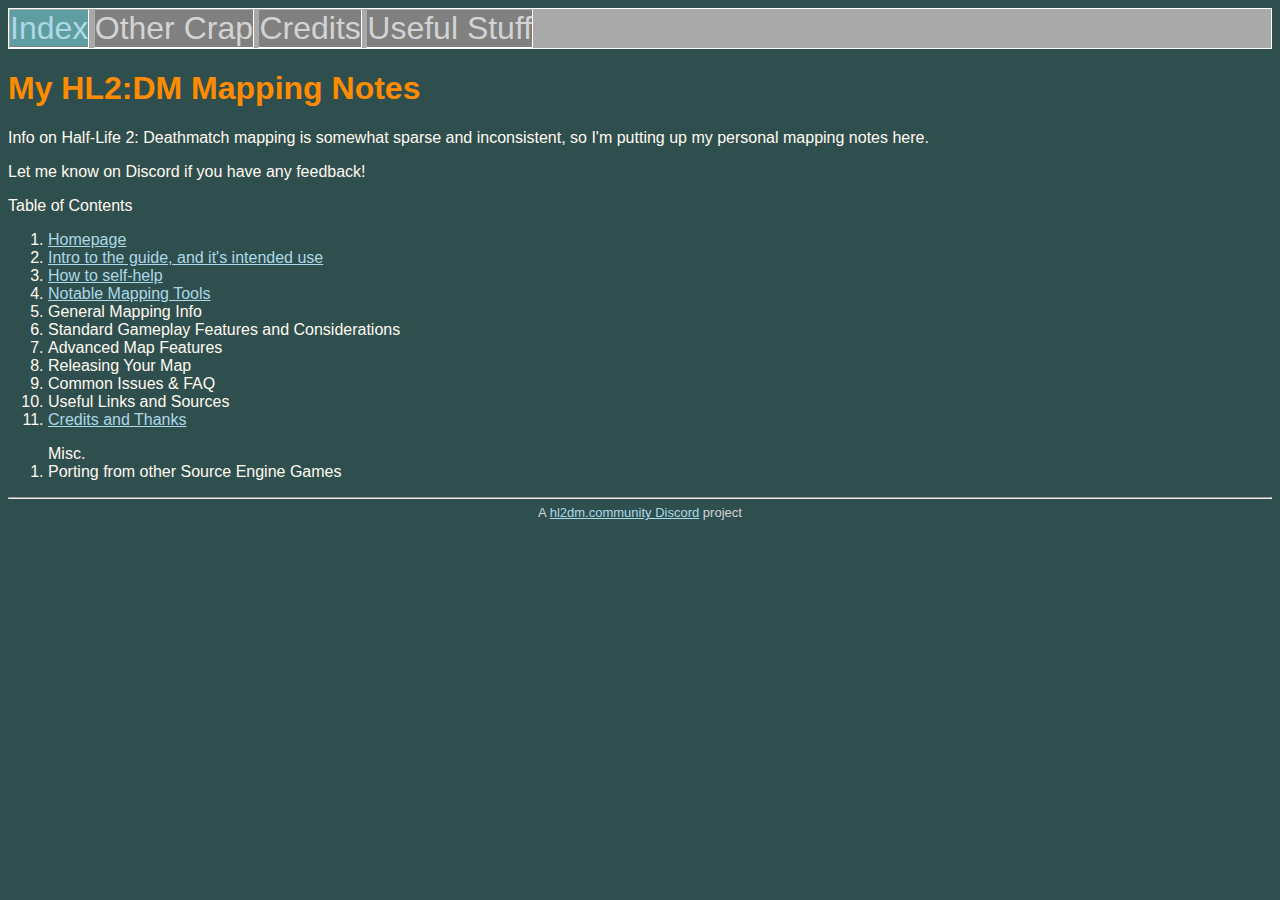
<file: index.html>
<!DOCTYPE html>
    <head>
    <link rel="stylesheet" href="css/main.css">
    <title>Index | HL2:DM Mapping</title>
</head>
<body>
    <div id="navbar-horizontal">
        <ul class="navbar-text">
            <li>
                <a href=index.html class="active">Index</a>
            </li>
            <li>
                <a href="misc.html">Other Crap</a>
            </li>
            <li>
                <a href="credits.html">Credits</a>
            </li>
            <li>
                <a href="useful_links.html">Useful Stuff</a>
            </li>
        </ul>
    </div>
<h1>My HL2:DM Mapping Notes</h1>
<p>Info on Half-Life 2: Deathmatch mapping is somewhat sparse and inconsistent, so I'm putting up my personal mapping notes here.</p>
<p>Let me know on Discord if you have any feedback!</p>
<div id="table-of-contents"
<h1>Table of Contents</h1>
<ol>
    <li><a href="index.html">Homepage</a></li>
    <li><a href="intro.html">Intro to the guide, and it's intended use</a></li>
    <li><a href="selfhelp.html">How to self-help</a></li>
    <li><a href="mappingtools.html">Notable Mapping Tools</a></li>
    <li>General Mapping Info</li>
    <li>Standard Gameplay Features and Considerations</li>
    <li>Advanced Map Features</li>
    <li>Releasing Your Map</li>
    <li>Common Issues & FAQ</li>
    <li>Useful Links and Sources</li>
    <li><a href="credits.html">Credits and Thanks</a></li>
</ol>
<ol>
    <caption>Misc.</caption>
    <li>Porting from other Source Engine Games</li>
</ol>
</body>
<footer>
    <hr>
    A <a href=hl2dm.community>hl2dm.community Discord</a> project</footer>
</html>
</file>
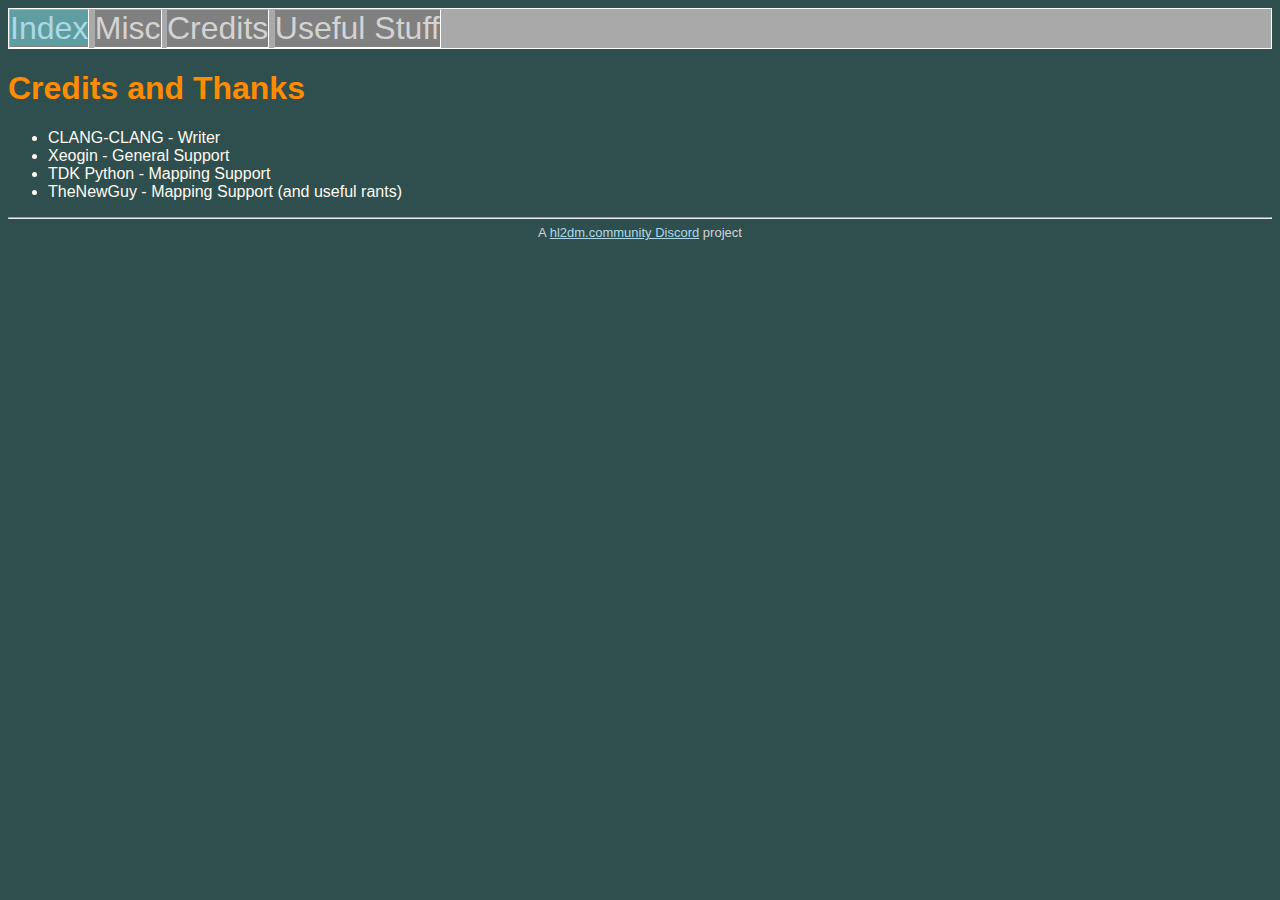
<file: credits.html>
<!DOCTYPE html>
    <head>
    <link rel="stylesheet" href="css/main.css">
    <title>Credits | HL2:DM Mapping</title>
</head>
<body>
    <div id="navbar-horizontal">
        <ul class="navbar-text">
            <li>
                <a href=index.html class="active">Index</a>
            </li>
            <li>
                <a href="misc.html">Misc</a>
            </li>
            <li>
                <a href="credits.html">Credits</a>
            </li>
            <li>
                <a href="useful_links.html">Useful Stuff</a>
            </li>
        </ul>
    </div>
<h1>Credits and Thanks</h1>
<ul>
    <li>CLANG-CLANG - Writer</li>
    <li>Xeogin - General Support</li>
    <li>TDK Python - Mapping Support</li>
    <li>TheNewGuy - Mapping Support (and useful rants)</li>
</ul>
</body>
<footer>
    <hr>
    A <a href=hl2dm.community>hl2dm.community Discord</a> project</footer>
</html>
</file>
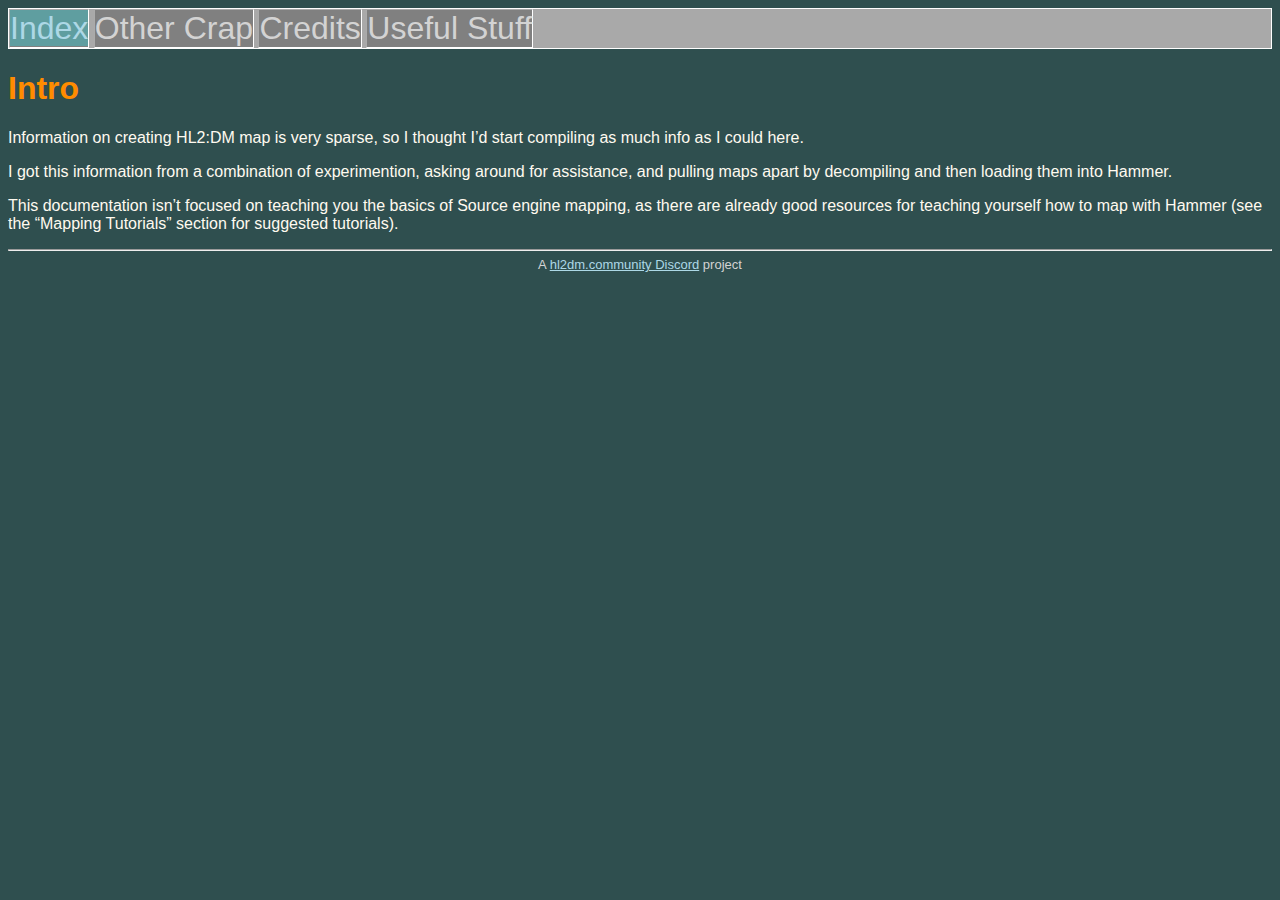
<file: intro.html>
<!DOCTYPE html>
    <head>
    <link rel="stylesheet" href="css/main.css">
    <title>Intro | HL2:DM Mapping</title>
</head>
<body>
    <div id="navbar-horizontal">
        <ul class="navbar-text">
            <li>
                <a href=index.html class="active">Index</a>
            </li>
            <li>
                <a href="misc.html">Other Crap</a>
            </li>
            <li>
                <a href="credits.html">Credits</a>
            </li>
            <li>
                <a href="useful_links.html">Useful Stuff</a>
            </li>
        </ul>
    </div>
<h1>Intro</h1>
<p>Information on creating HL2:DM map is very sparse, so I thought I’d start compiling as much info as I could here.</p>
<p>I got this information from a combination of experimention, asking around for assistance, and pulling maps apart by decompiling and then loading them into Hammer.</p>
<p>This documentation isn’t focused on teaching you the basics of Source engine mapping, as there are already good resources for teaching yourself how to map with Hammer (see the “Mapping Tutorials” section for suggested tutorials).</p>
</body>
<footer>
    <hr>
    A <a href=hl2dm.community>hl2dm.community Discord</a> project</footer>
</html>
</file>
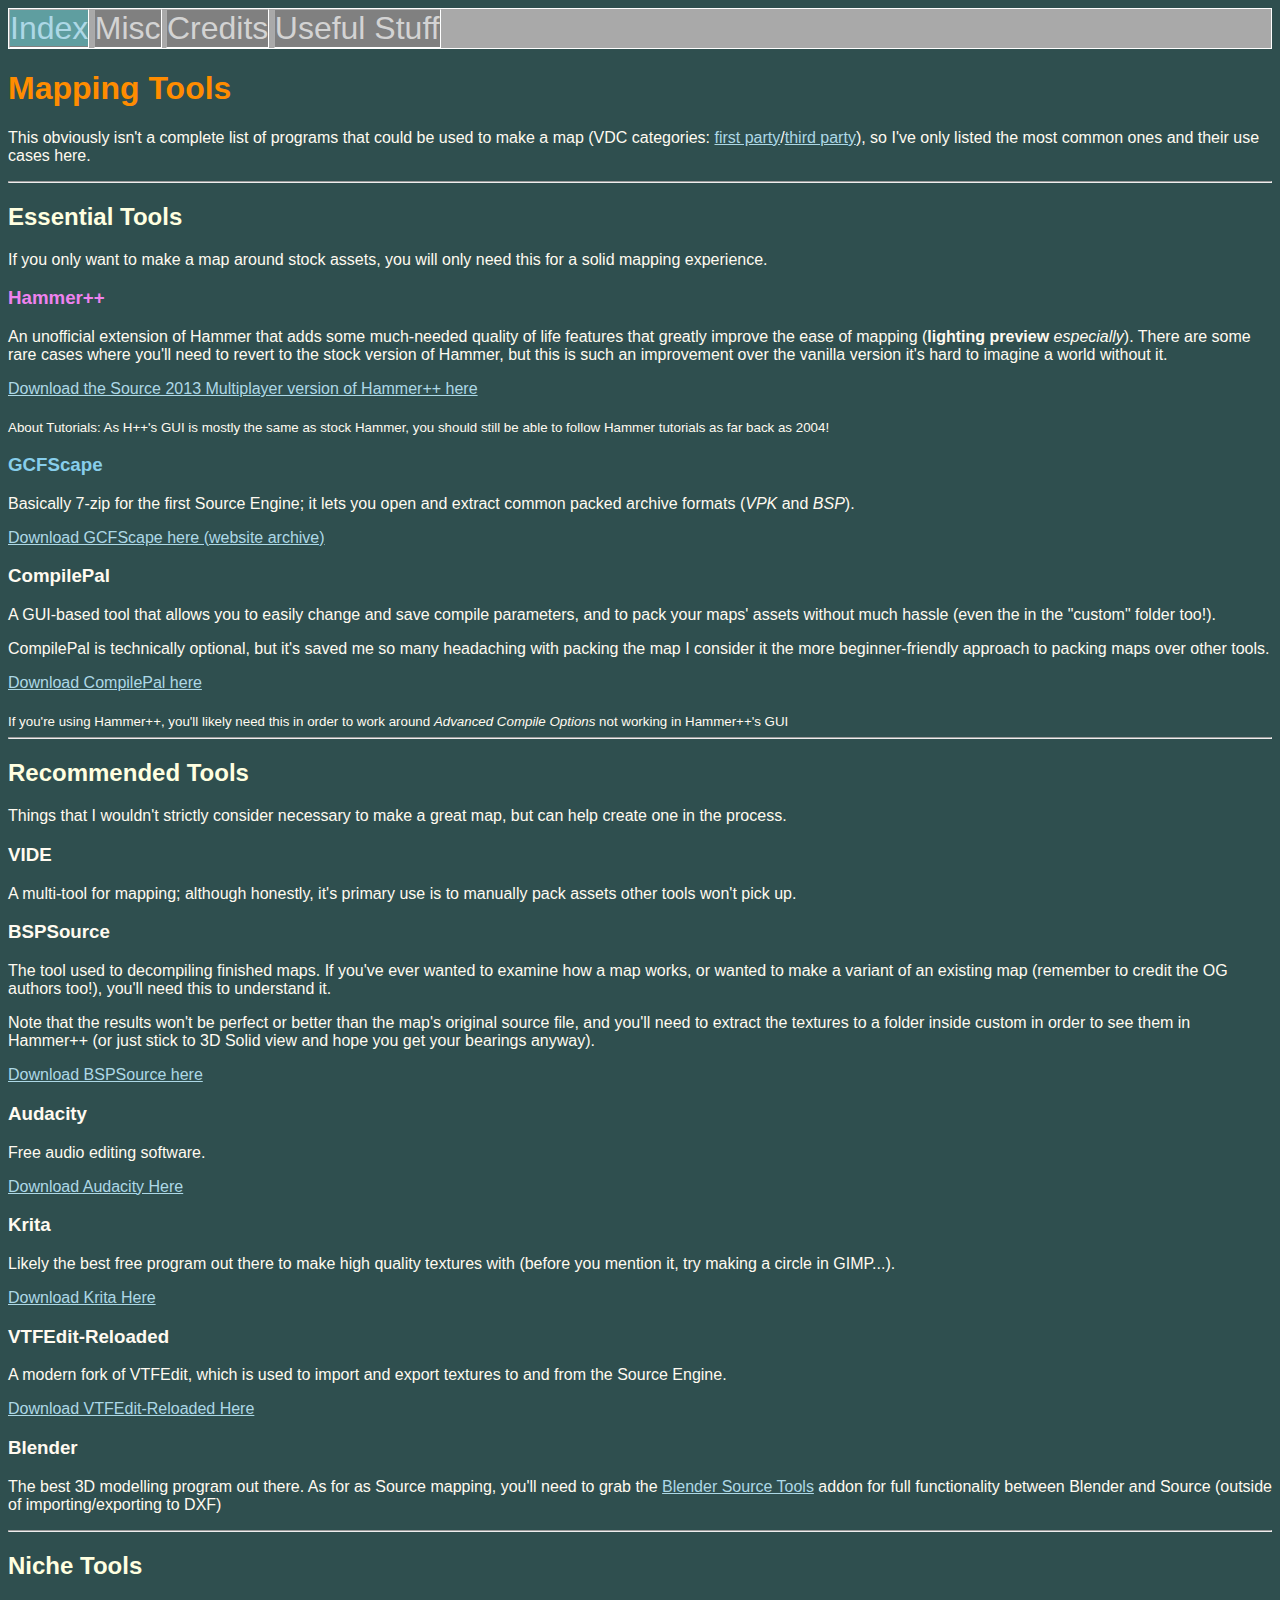
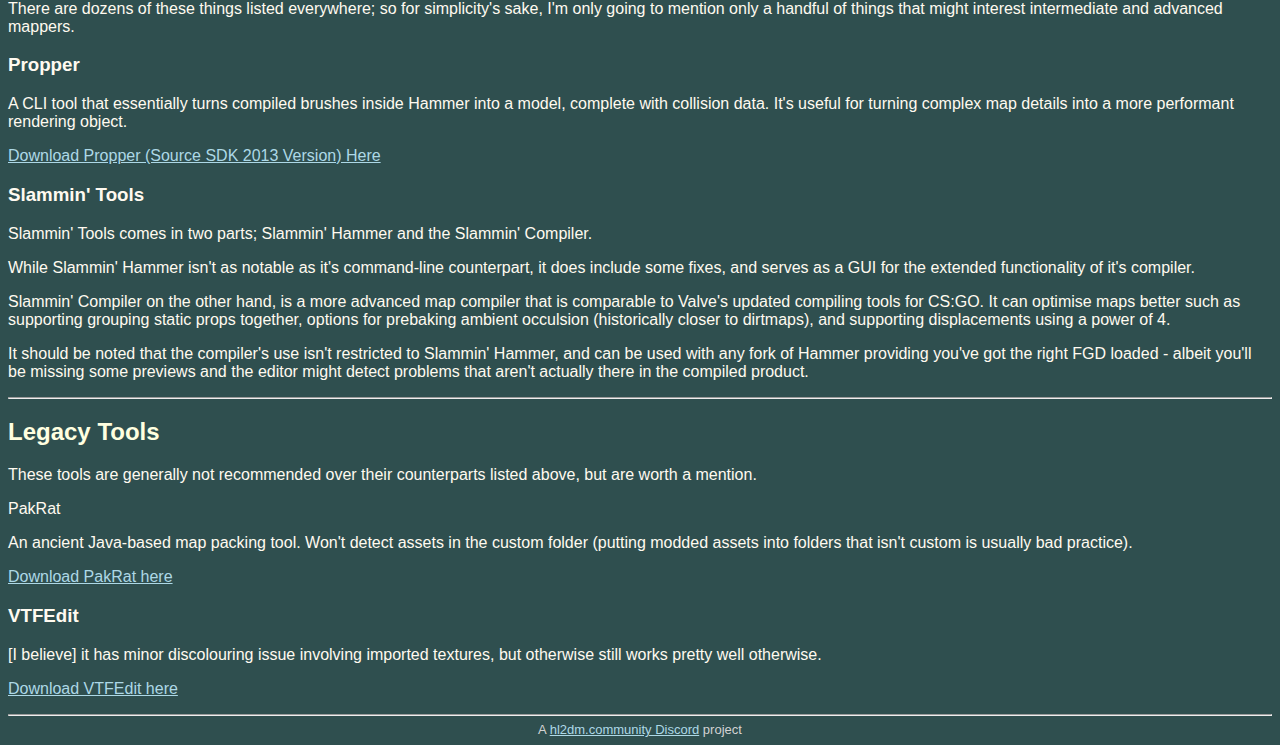
<file: mappingtools.html>
<!DOCTYPE html>
    <head>
    <link rel="stylesheet" href="css/main.css">
    <title>Mapping Tools | HL2:DM Mapping</title>
</head>
<body>
    <div id="navbar-horizontal">
        <ul class="navbar-text">
            <li>
                <a href=index.html class="active">Index</a>
            </li>
            <li>
                <a href="misc.html">Misc</a>
            </li>
            <li>
                <a href="credits.html">Credits</a>
            </li>
            <li>
                <a href="useful_links.html">Useful Stuff</a>
            </li>
        </ul>
    </div>
<h1>Mapping Tools</h1>
<p>This obviously isn't a complete list of programs that could be used to make a map (VDC categories: <a href="https://developer.valvesoftware.com/wiki/Category:Official_Source_Tools">first party</a>/<a href="https://developer.valvesoftware.com/wiki/Category:Third_Party_Tools">third party</a>), so I've only listed the most common ones and their use cases here.</p>
<hr>
<div id="essential">
    <h2>Essential Tools</h2>
    <p>If you only want to make a map around stock assets, you will only need this for a solid mapping experience.</p>
    <h3 style="color:violet;">Hammer++</h3>
    <p>An unofficial extension of Hammer that adds some much-needed quality of life features that greatly improve the ease of mapping (<strong>lighting preview</strong> <em>especially</em>). There are some rare cases where you'll need to revert to the stock version of Hammer, but this is such an improvement over the vanilla version it's hard to imagine a world without it.</p>
    <p><a href="https://ficool2.github.io/HammerPlusPlus-Website/download.html">Download the Source 2013 Multiplayer version of Hammer++ here</a></p>
    <sub>About Tutorials: As H++'s GUI is mostly the same as stock Hammer, you should still be able to follow Hammer tutorials as far back as 2004!</sub>
    <h3 style="color:skyblue;">GCFScape</h3>
    <p>Basically 7-zip for the first Source Engine; it lets you open and extract common packed archive formats (<em>VPK</em> and <em>BSP</em>).</p>
    <p><a href="https://nemstools.github.io/pages/GCFScape-Download.html">Download GCFScape here (website archive)</a></p>
    <h3>CompilePal</h3>
    <p>A GUI-based tool that allows you to easily change and save compile parameters, and to pack your maps' assets without much hassle (even the in the "custom" folder too!).</p>
    <p>CompilePal is technically optional, but it's saved me so many headaching with packing the map I consider it the more beginner-friendly approach to packing maps over other tools.</p>
    <p><a href="https://github.com/ruarai/CompilePal/releases/latest">Download CompilePal here</a></p>
    <sub>If you're using Hammer++, you'll likely need this in order to work around <em>Advanced Compile Options</em> not working in Hammer++'s GUI</sub>
    <hr>
</div>
<div id="recommended">
    <h2>Recommended Tools</h2>
    <p>Things that I wouldn't strictly consider necessary to make a great map, but can help create one in the process.</p>
    <h3>VIDE</h3>
    <p>A multi-tool for mapping; although honestly, it's primary use is to manually pack assets other tools won't pick up.</p>
    <h3>BSPSource</h3>
    <p>The tool used to decompiling finished maps. If you've ever wanted to examine how a map works, or wanted to make a variant of an existing map (remember to credit the OG authors too!), you'll need this to understand it.</p>
    <p>Note that the results won't be perfect or better than the map's original source file, and you'll need to extract the textures to a folder inside custom in order to see them in Hammer++ (or just stick to 3D Solid view and hope you get your bearings anyway).</p>
    <p><a href="https://github.com/ata4/bspsrc/releases/latest">Download BSPSource here</a></p>
    <h3>Audacity</h3>
    <p>Free audio editing software.</p>
    <p><a href="https://www.audacityteam.org/download">Download Audacity Here</a></p>
    <h3>Krita</h3>
    <p>Likely the best free program out there to make high quality textures with (before you mention it, try making a circle in GIMP...).</p>
    <p><a href="https://krita.org/en/download/krita-desktop/">Download Krita Here</a></p>
    <h3>VTFEdit-Reloaded</h3>
    <p>A modern fork of VTFEdit, which is used to import and export textures to and from the Source Engine.</p>
    <p><a href="https://github.com/Sky-rym/VTFEdit-Reloaded/releases">Download VTFEdit-Reloaded Here</a></p>
    <h3>Blender</h3>
    <p>The best 3D modelling program out there. As for as Source mapping, you'll need to grab the <a href="http://steamreview.org/BlenderSourceTools/">Blender Source Tools</a> addon for full functionality between Blender and Source (outside of importing/exporting to DXF)</p>
    <hr>
</div>
<div id="niche">
    <h2>Niche Tools</h2>
    <p>There are dozens of these things listed everywhere; so for simplicity's sake, I'm only going to mention only a handful of things that might interest intermediate and advanced mappers.</p>
    <h3>Propper</h3>
    <p>A CLI tool that essentially turns compiled brushes inside Hammer into a model, complete with collision data. It's useful for turning complex map details into a more performant rendering object.</p>
    <p><a href="https://github.com/tuxxi/propper-2013/releases/">Download Propper (Source SDK 2013 Version) Here</a></p>
    <h3>Slammin' Tools</h3>
    <p>Slammin' Tools comes in two parts; Slammin' Hammer and the Slammin' Compiler.</p>
    <p>While Slammin' Hammer isn't as notable as it's command-line counterpart, it does include some fixes, and serves as a GUI for the extended functionality of it's compiler.</p>
    <p>Slammin' Compiler on the other hand, is a more advanced map compiler that is comparable to Valve's updated compiling tools for CS:GO. It can optimise maps better such as supporting grouping static props together, options for prebaking ambient occulsion (historically closer to dirtmaps), and supporting displacements using a power of 4.</p>
    <p>It should be noted that the compiler's use isn't restricted to Slammin' Hammer, and can be used with any fork of Hammer providing you've got the right FGD loaded - albeit you'll be missing some previews and the editor might detect problems that aren't actually there in the compiled product.</p>
    <hr>
</div>
<div id="legacy">
    <h2>Legacy Tools</h2>
    <p>These tools are generally not recommended over their counterparts listed above, but are worth a mention.</p>
    <p3>PakRat</p3>
    <p>An ancient Java-based map packing tool. Won't detect assets in the custom folder (putting modded assets into folders that isn't custom is usually bad practice).</p>
    <p><a href="https://www.tophattwaffle.com/downloads/pakrat/">Download PakRat here</a></p>
    <h3>VTFEdit</h3>
    <p>[I believe] it has minor discolouring issue involving imported textures, but otherwise still works pretty well otherwise.</p>
    <p><a href="https://www.tophattwaffle.com/downloads/vtfedit/">Download VTFEdit here</a></p>
</div>
</body>
<footer>
    <hr>
    A <a href=hl2dm.community>hl2dm.community Discord</a> project</footer>
</html>
</file>
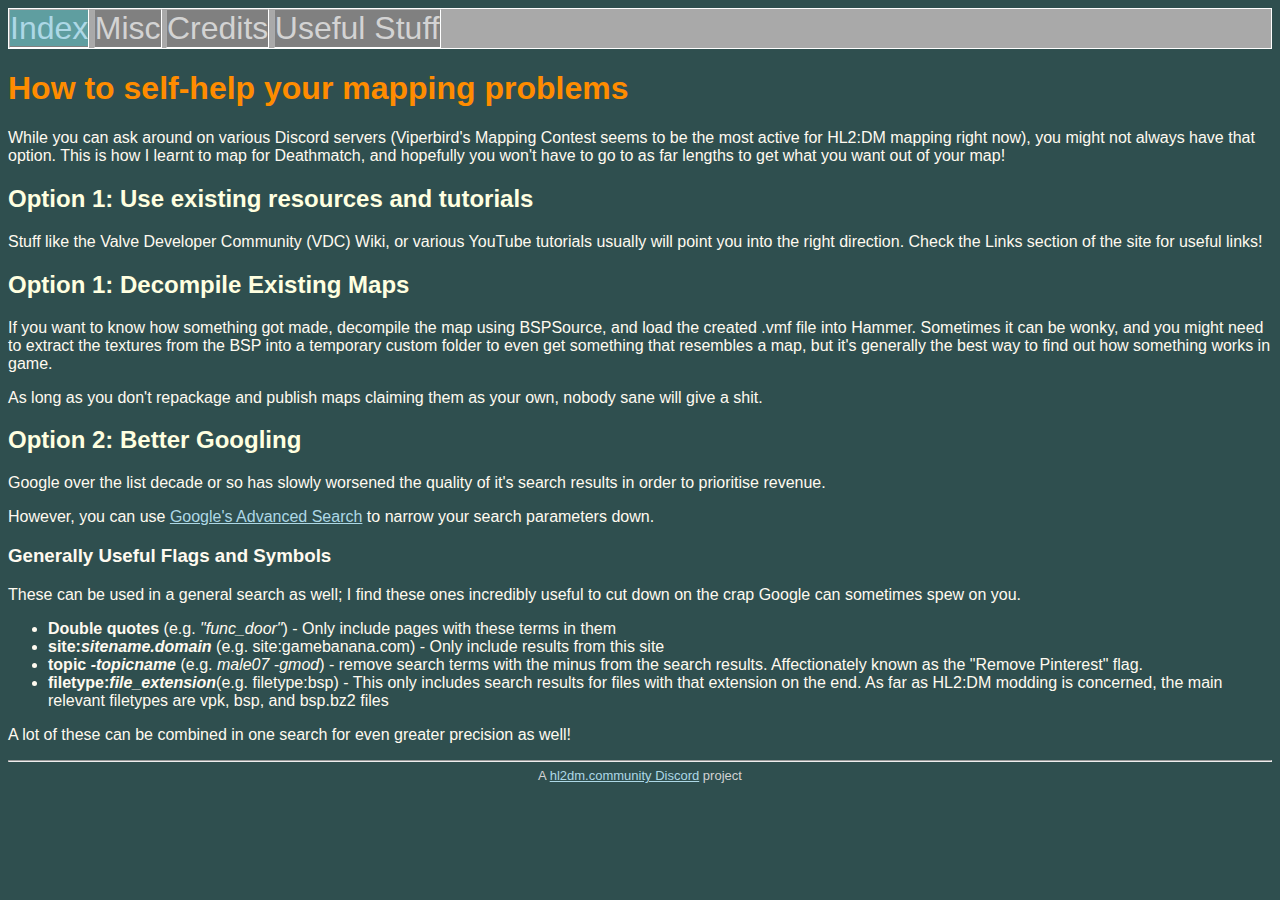
<file: selfhelp..html>
<!DOCTYPE html>
    <head>
    <link rel="stylesheet" href="css/main.css">
    <title>How to Self-Help | HL2:DM Mapping</title>
</head>
<body>
    <div id="navbar-horizontal">
        <ul class="navbar-text">
            <li>
                <a href=index.html class="active">Index</a>
            </li>
            <li>
                <a href="misc.html">Misc</a>
            </li>
            <li>
                <a href="credits.html">Credits</a>
            </li>
            <li>
                <a href="useful_links.html">Useful Stuff</a>
            </li>
        </ul>
    </div>
<h1>How to self-help your mapping problems</h1>
<p>While you can ask around on various Discord servers (Viperbird's Mapping Contest seems to be the most active for HL2:DM mapping right now), you might not always have that option. This is how I learnt to map for Deathmatch, and hopefully you won't have to go to as far lengths to get what you want out of your map!</p>
<h2>Option 1: Use existing resources and tutorials</h2>
<p>Stuff like the Valve Developer Community (VDC) Wiki, or various YouTube tutorials usually will point you into the right direction. Check the Links section of the site for useful links!</p>
<h2>Option 1: Decompile Existing Maps</h2>
<p>If you want to know how something got made, decompile the map using BSPSource, and load the created .vmf file into Hammer. Sometimes it can be wonky, and you might need to extract the textures from the BSP into a temporary custom folder to even get something that resembles a map, but it's generally the best way to find out how something works in game.</p>
<p>As long as you don't repackage and publish maps claiming them as your own, nobody sane will give a shit.</p>
<h2>Option 2: Better Googling</h2>
<p>Google over the list decade or so has slowly worsened the quality of it's search results in order to prioritise revenue.</p>
<p>However, you can use <a href="https://www.google.com/advanced_search">Google's Advanced Search</a> to narrow your search parameters down.</p>
<h3>Generally Useful Flags and Symbols</h3>
<p>These can be used in a general search as well; I find these ones incredibly useful to cut down on the crap Google can sometimes spew on you.</p>
<ul>
    <li><strong>Double quotes</strong> (e.g. <em>"func_door"</em>) - Only include pages with these terms in them</li>
    <li><strong>site:<em>sitename.domain</em></strong> (e.g. site:gamebanana.com) - Only include results from this site</li>
    <li><strong>topic <em>-topicname</em></strong> (e.g. <em>male07 -gmod</em>) - remove search terms with the minus from the search results. Affectionately known as the "Remove Pinterest" flag.</li>
    <li><strong>filetype:<em>file_extension</em></strong>(e.g. filetype:bsp) - This only includes search results for files with that extension on the end. As far as HL2:DM modding is concerned, the main relevant filetypes are vpk, bsp, and bsp.bz2 files</li>
</ul>
<p>A lot of these can be combined in one search for even greater precision as well!</p>
</body>
<footer>
    <hr>
    A <a href=hl2dm.community>hl2dm.community Discord</a> project</footer>
</html>
</file>
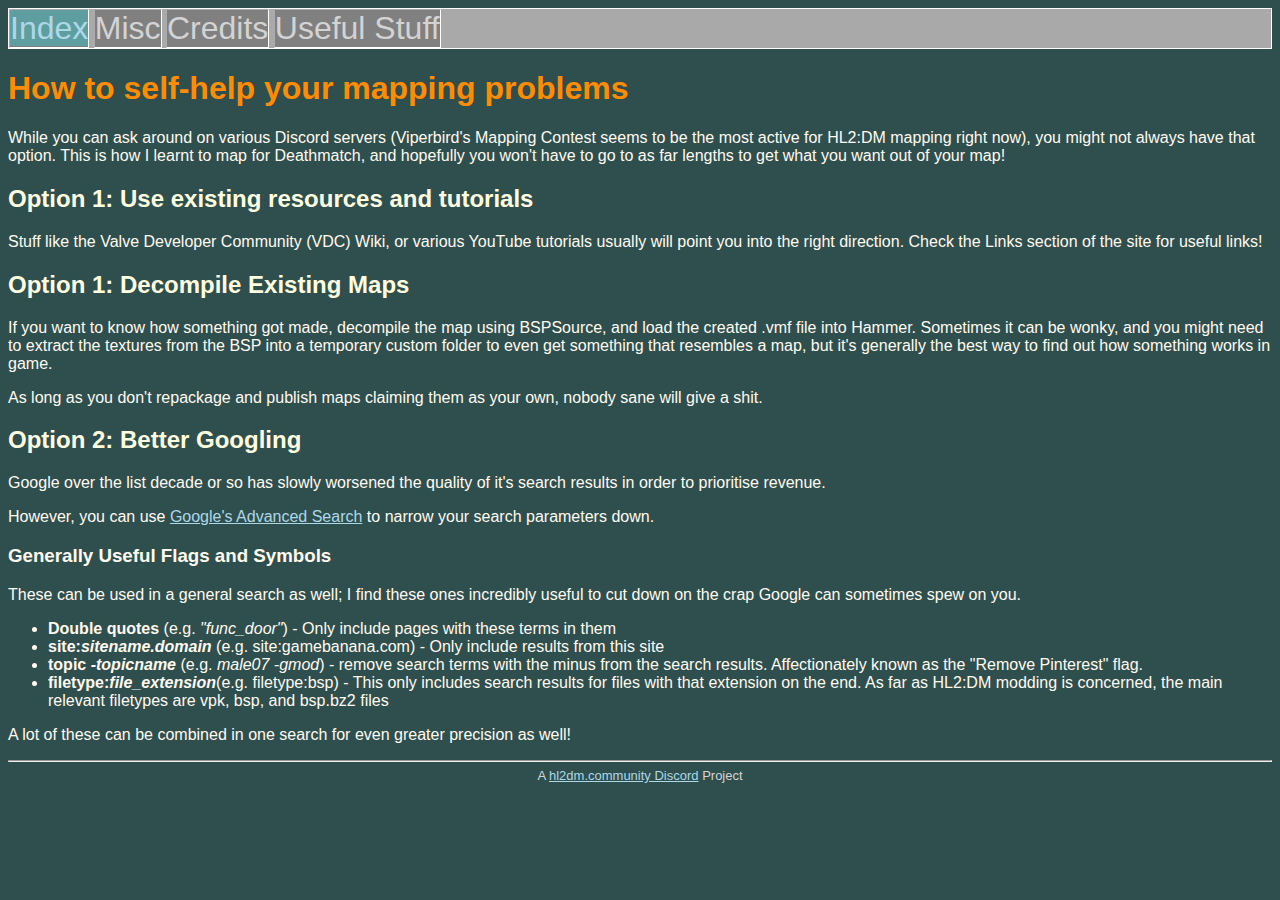
<file: selfhelp.html>
<!DOCTYPE html>
    <head>
    <link rel="stylesheet" href="css/main.css">
    <title>How to Self-Help | HL2:DM Mapping</title>
</head>
<body>
    <div id="navbar-horizontal">
        <ul class="navbar-text">
            <li>
                <a href=index.html class="active">Index</a>
            </li>
            <li>
                <a href="misc.html">Misc</a>
            </li>
            <li>
                <a href="credits.html">Credits</a>
            </li>
            <li>
                <a href="useful_links.html">Useful Stuff</a>
            </li>
        </ul>
    </div>
<h1>How to self-help your mapping problems</h1>
<p>While you can ask around on various Discord servers (Viperbird's Mapping Contest seems to be the most active for HL2:DM mapping right now), you might not always have that option. This is how I learnt to map for Deathmatch, and hopefully you won't have to go to as far lengths to get what you want out of your map!</p>
<h2>Option 1: Use existing resources and tutorials</h2>
<p>Stuff like the Valve Developer Community (VDC) Wiki, or various YouTube tutorials usually will point you into the right direction. Check the Links section of the site for useful links!</p>
<h2>Option 1: Decompile Existing Maps</h2>
<p>If you want to know how something got made, decompile the map using BSPSource, and load the created .vmf file into Hammer. Sometimes it can be wonky, and you might need to extract the textures from the BSP into a temporary custom folder to even get something that resembles a map, but it's generally the best way to find out how something works in game.</p>
<p>As long as you don't repackage and publish maps claiming them as your own, nobody sane will give a shit.</p>
<h2>Option 2: Better Googling</h2>
<p>Google over the list decade or so has slowly worsened the quality of it's search results in order to prioritise revenue.</p>
<p>However, you can use <a href="https://www.google.com/advanced_search">Google's Advanced Search</a> to narrow your search parameters down.</p>
<h3>Generally Useful Flags and Symbols</h3>
<p>These can be used in a general search as well; I find these ones incredibly useful to cut down on the crap Google can sometimes spew on you.</p>
<ul>
    <li><strong>Double quotes</strong> (e.g. <em>"func_door"</em>) - Only include pages with these terms in them</li>
    <li><strong>site:<em>sitename.domain</em></strong> (e.g. site:gamebanana.com) - Only include results from this site</li>
    <li><strong>topic <em>-topicname</em></strong> (e.g. <em>male07 -gmod</em>) - remove search terms with the minus from the search results. Affectionately known as the "Remove Pinterest" flag.</li>
    <li><strong>filetype:<em>file_extension</em></strong>(e.g. filetype:bsp) - This only includes search results for files with that extension on the end. As far as HL2:DM modding is concerned, the main relevant filetypes are vpk, bsp, and bsp.bz2 files</li>
</ul>
<p>A lot of these can be combined in one search for even greater precision as well!</p>
</body>
<footer>
    <hr>
    A <a href=hl2dm.community>hl2dm.community Discord</a> Project</footer>
</html>
</file>
<file: css/main.css>
* {
    font-family: sans-serif;
    color: floralwhite;
}

body {
    background-color: darkslategray;
}

h1{
    color: darkorange;
}

h2{
    color: lightyellow;
}

p{
    color: floralwhite;
}

a{
    color: lightblue;
}

footer{
    color: lightgray;
    text-align: center;
    font-size: small;
}

#navbar-horizontal{
    position: sticky;
    top: 0;
    width: 100%;
    padding-top: 0px;
}

.navbar-text {
    background-color: darkgray;
    margin: 0;
    padding: 0;
    text-align: left;

    border: 1px;
    border-style: solid;
    border-color: white;
}

.navbar-text ul{
    list-style-type: none; /* Remove dot points */
}

.navbar-text li{
    display: inline-block; /* This is what makes the list's line of text space all it's contents into one line */
    /* padding-inline: 3px; */

    border: 1px;
    border-style: inset;
    border-color: white;

    font-size: xx-large;
    text-align: center;

    background-color: gray; /* Opacity cannot be controlled this way */
    
    /*
    border: 1px;
    border-style: solid;
    border-color: white;
    */
}

.navbar-text a{
    text-decoration: none; /* Removes hyperlink underline */
    color: lightgrey;
}

/* Indicates the current page to users; this class must be manually set*/
.navbar-text a.active{
    color: lightblue;
    background-color: cadetblue;
}

.navbar-text a:hover{
    color: whitesmoke;
    background-color: darkgrey;
}

/* Default navbar highlight state */
li a:hover:not(.active){
    color: white;
    background-color: royalblue;
}
</file>
